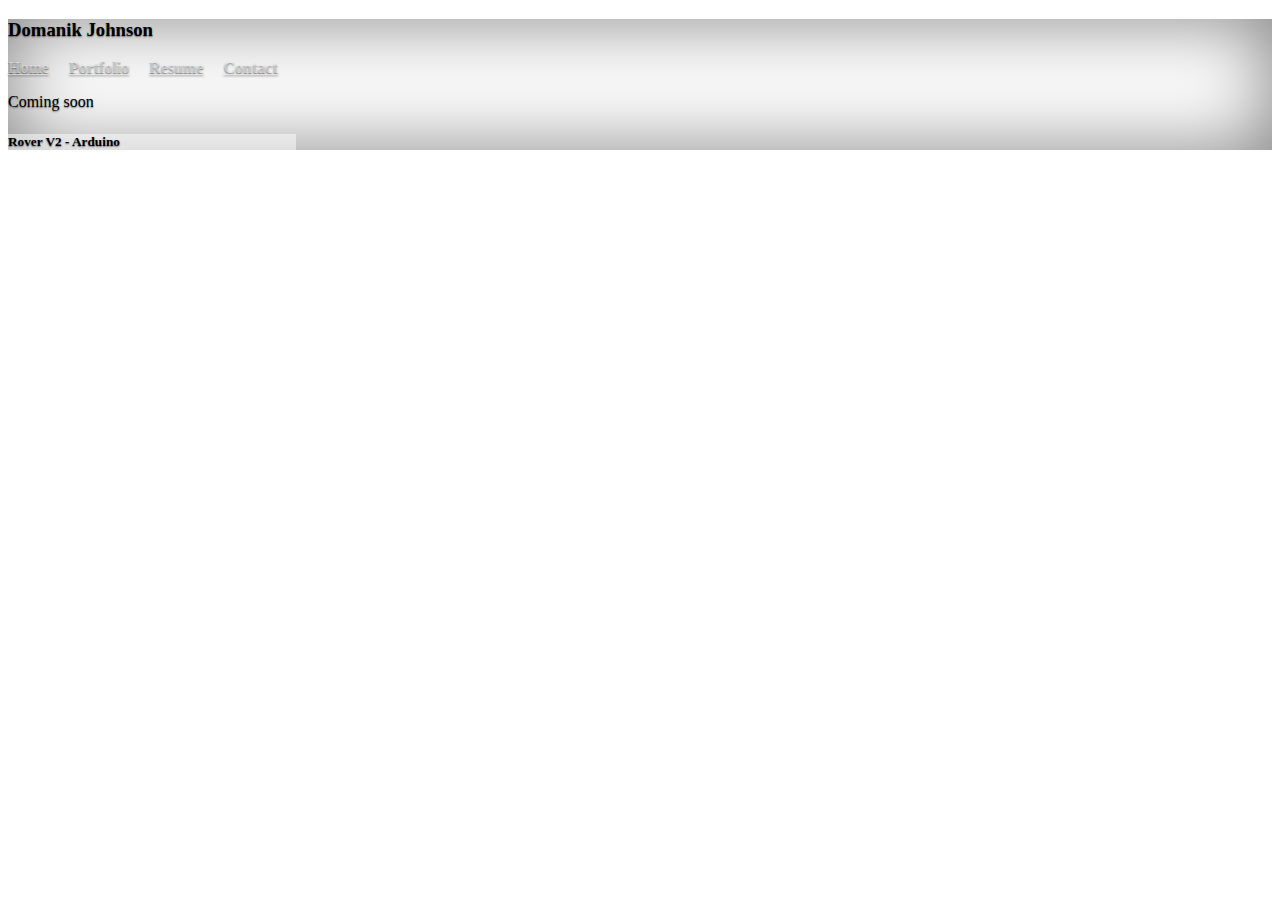
<file: portfolio.html>
<!doctype html>
<html lang="en" class="h-100">
  <head>
    <meta charset="utf-8">
    <meta name="viewport" content="width=device-width, initial-scale=1">
    <meta name="description" content="">
    <meta name="author" content="Domanik Johnson">
    <meta name="generator" content="Hugo 0.88.1">
    <title>Domanik Johnson · Home</title>
    <link rel="canonical" href="https://getbootstrap.com/docs/5.1/examples/cover/">
    <!-- Bootstrap core CSS -->
<!-- CSS only -->
<link href="https://cdn.jsdelivr.net/npm/bootstrap@5.1.1/dist/css/bootstrap.min.css" rel="stylesheet" integrity="sha384-F3w7mX95PdgyTmZZMECAngseQB83DfGTowi0iMjiWaeVhAn4FJkqJByhZMI3AhiU" crossorigin="anonymous">
<link rel="stylesheet" href="https://cdnjs.cloudflare.com/ajax/libs/font-awesome/4.7.0/css/font-awesome.min.css">

    <style>
      .bd-placeholder-img {
        font-size: 1.125rem;
        text-anchor: middle;
        -webkit-user-select: none;
        -moz-user-select: none;
        user-select: none;
      }

      @media (min-width: 768px) {
        .bd-placeholder-img-lg {
          font-size: 3.5rem;
        }
      }
    </style>

    <!-- Custom styles for this template -->
    <link href="./cover.css" rel="stylesheet">
  </head>
  <body class="d-flex h-100 text-center text-white bg-dark">
    
<div class="cover-container d-flex w-100 h-100 p-3 mx-auto flex-column">
  <header class="mb-auto">
    <div>
      <h3 class="float-md-start mb-0">Domanik Johnson</h3>
      <nav class="nav nav-masthead justify-content-center float-md-end">
        <a class="nav-link" aria-current="page" href="./index.html">Home</a>
        <a class="nav-link" aria-current="page" href="./portfolio.html">Portfolio</a>
        <a class="nav-link" href="./resume.html">Resume</a>
        <a class="nav-link" href="./contact.html">Contact</a>
      </nav>
    </div>
  </header>
  <main style="color: black;" >
 <div class="card" style="width: 18rem;">
  <p>Coming soon </p>
  <div class="card-body" style="background-color: rgba(255, 255, 255, .5);
  ">
    <h5 class="card-title">Rover V2 - Arduino</h5>
    <p class="card-text"></p>
    <!-- <a href="#" class="btn btn-primary">Go somewhere</a> -->
  </div>
</div>
  </main>

  <footer class="mt-auto text-white-50">
    <p></p>
  </footer>
</div>
   
  </body>
</html>
</file>
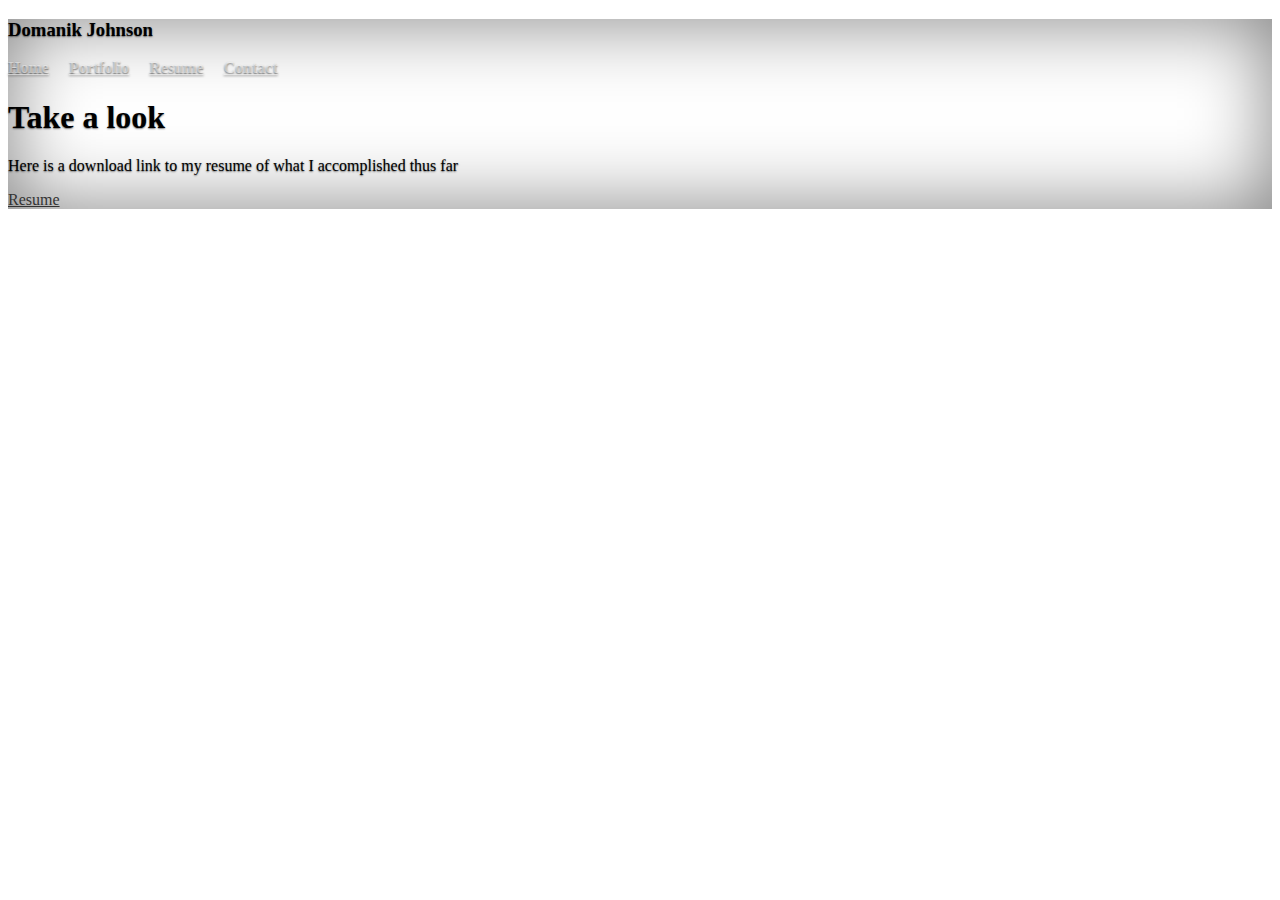
<file: resume.html>
<!doctype html>
<html lang="en" class="h-100">
  <head>
    <meta charset="utf-8">
    <meta name="viewport" content="width=device-width, initial-scale=1">
    <meta name="description" content="">
    <meta name="author" content="Domanik Johnson">
    <meta name="generator" content="Hugo 0.88.1">
    <title>Domanik Johnson · Home</title>
    <link rel="canonical" href="https://getbootstrap.com/docs/5.1/examples/cover/">
    <!-- Bootstrap core CSS -->
<!-- CSS only -->
<link href="https://cdn.jsdelivr.net/npm/bootstrap@5.1.1/dist/css/bootstrap.min.css" rel="stylesheet" integrity="sha384-F3w7mX95PdgyTmZZMECAngseQB83DfGTowi0iMjiWaeVhAn4FJkqJByhZMI3AhiU" crossorigin="anonymous">

    <style>
      .bd-placeholder-img {
        font-size: 1.125rem;
        text-anchor: middle;
        -webkit-user-select: none;
        -moz-user-select: none;
        user-select: none;
      }

      @media (min-width: 768px) {
        .bd-placeholder-img-lg {
          font-size: 3.5rem;
        }
      }
    </style>

    <!-- Custom styles for this template -->
    <link href="./cover.css" rel="stylesheet">
  </head>
  <body class="d-flex h-100 text-center text-white bg-dark">
    
<div class="cover-container d-flex w-100 h-100 p-3 mx-auto flex-column">
  <header class="mb-auto">
    <div>
      <h3 class="float-md-start mb-0">Domanik Johnson</h3>
      <nav class="nav nav-masthead justify-content-center float-md-end">
        <a class="nav-link" aria-current="page" href="./index.html">Home</a>
        <a class="nav-link" aria-current="page" href="./portfolio.html">Portfolio</a>
        <a class="nav-link" href="./resume.html">Resume</a>
        <a class="nav-link" href="./contact.html">Contact</a>
      </nav>
    </div>
  </header>

  <main class="px-3">
    <h1>Take a look</h1>
    <p class="lead">Here is a download link to my resume of what I accomplished thus far</p>
    <p class="lead">
      <a href="#" class="btn btn-lg btn-secondary fw-bold border-white bg-white">Resume</a>
    </p>
  </main>

  <footer class="mt-auto text-white-50">
    <p></p>
  </footer>
</div>
   
  </body>
</html>
</file>
<file: cover.css>
/*
 * Globals
 */


/* Custom default button */
.btn-secondary,
.btn-secondary:hover,
.btn-secondary:focus {
  color: #333;
  text-shadow: none; /* Prevent inheritance from `body` */
}


/*
 * Base structure
 */

body {
  text-shadow: 0 .05rem .1rem rgba(0, 0, 0, .5);
  box-shadow: inset 0 0 5rem rgba(0, 0, 0, .5);
}

.cover-container {
  max-width: 42em;
}


/*
 * Header
 */

.nav-masthead .nav-link {
  padding: .25rem 0;
  font-weight: 700;
  color: rgba(255, 255, 255, .5);
  background-color: transparent;
  border-bottom: .25rem solid transparent;
}

.nav-masthead .nav-link:hover,
.nav-masthead .nav-link:focus {
  border-bottom-color: rgba(255, 255, 255, .25);
}

.nav-masthead .nav-link + .nav-link {
  margin-left: 1rem;
}

.nav-masthead .active {
  color: #fff;
  border-bottom-color: #fff;
}
</file>
